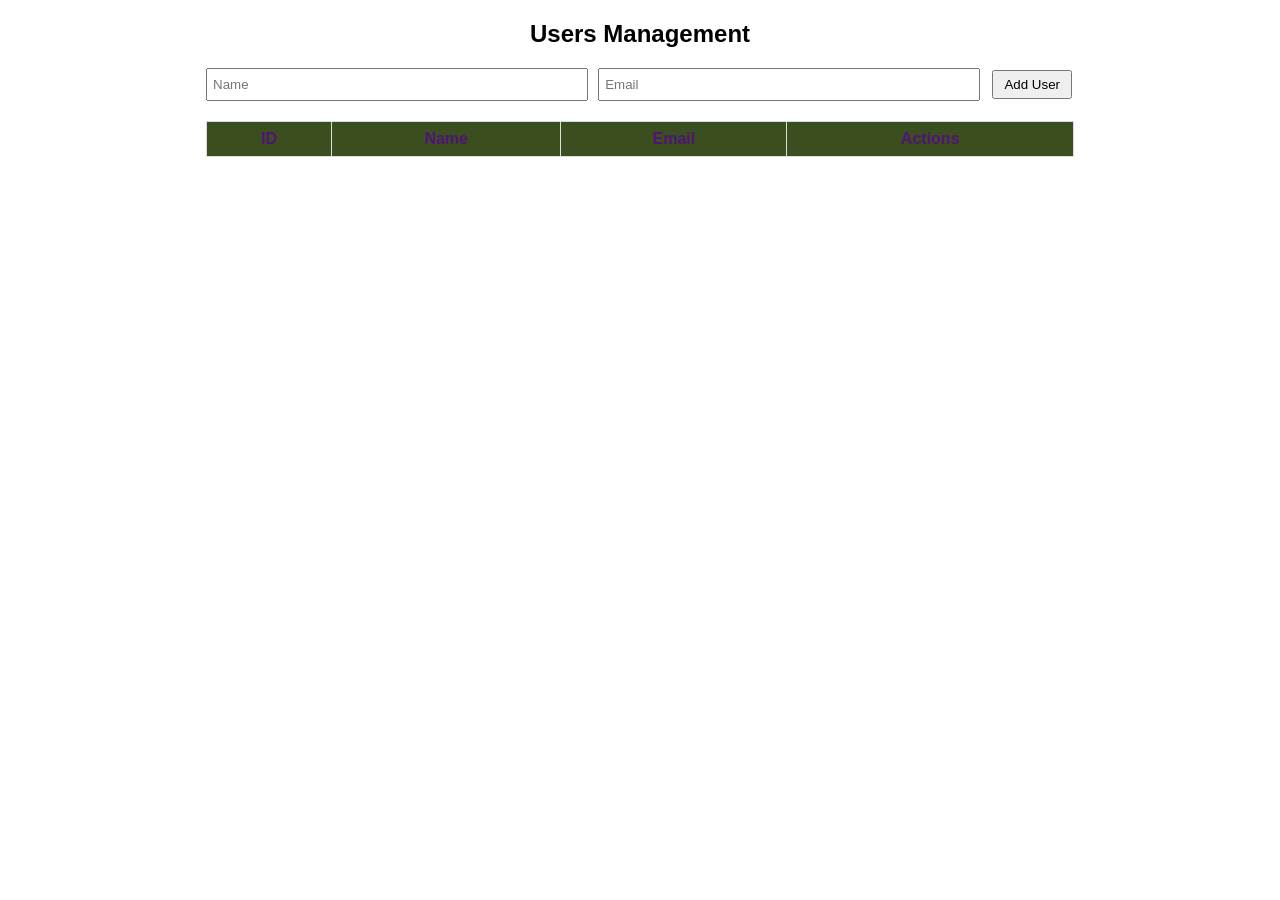
<file: frontend/index.html>
<!DOCTYPE html>
<html>
<head>
    <title>Users Management</title>
    <style>
        body { font-family: Arial, sans-serif; margin: 20px; }
        table { width: 70%; border-collapse: collapse; margin: 20px auto; }
        th, td { border: 1px solid #ddd; padding: 8px; text-align: center; }
        th { background-color: #3a4e20; color: rgb(80, 20, 119); }
        button { padding: 5px 10px; cursor: pointer; margin: 2px; }
        form { width: 70%; margin: 0 auto; display: flex; gap: 10px; }
        input { padding: 5px; flex: 1; }
    </style>

    <!-- Script for Datadog RUM Instrumentation -->
    <script>
        (function(h,o,u,n,d) {
                h=h[d]=h[d]||{q:[],onReady:function(c){h.q.push(c)}}
                d=o.createElement(u);d.async=1;d.src=n
                n=o.getElementsByTagName(u)[0];n.parentNode.insertBefore(d,n)
            })(window,document,'script','https://www.datadoghq-browser-agent.com/eu1/v5/datadog-rum.js','DD_RUM')
            DD_RUM.onReady(function() {
            DD_RUM.init({
                clientToken: 'pub3e9b63f2c7a178640348d8d18f360b0f',
                applicationId: '449dca58-c1db-4762-b1ee-d69785c402d0',
                site: 'datadoghq.eu',
                service: 'frontend',
                env: 'dev',
                version: '1.0',
                sessionSampleRate: 100,
                trackUserInteractions: true,
                sessionReplaySampleRate: 100,    
                trackResources: true,            
                trackLongTasks: true,            
                defaultPrivacyLevel: 'allow',    
            })
        })
    </script>
</head>
<body>
    <h2 style="text-align:center;">Users Management</h2>

    <!-- Add/Edit Form -->
    <form id="userForm">
        <input type="hidden" id="userId" value="">
        <input type="text" id="name" placeholder="Name" required>
        <input type="email" id="email" placeholder="Email" required>
        <button type="submit" id="submitBtn">Add User</button>
        <button type="button" id="cancelBtn" style="display:none;">Cancel</button>
    </form>

    <!-- Users Table -->
    <table id="usersTable">
        <thead>
            <tr>
                <th>ID</th>
                <th>Name</th>
                <th>Email</th>
                <th>Actions</th>
            </tr>
        </thead>
        <tbody></tbody>
    </table>

    <script>
        const apiUrl = "http://localhost:5000/users"; // Relative URL since backend serves frontend
        const form = document.getElementById("userForm");
        const nameInput = document.getElementById("name");
        const emailInput = document.getElementById("email");
        const userIdInput = document.getElementById("userId");
        const submitBtn = document.getElementById("submitBtn");
        const cancelBtn = document.getElementById("cancelBtn");

        async function fetchUsers() {
            const res = await fetch(apiUrl);
            const users = await res.json();
            console.log(users); // <— this will help debug
            const tbody = document.querySelector("#usersTable tbody");
            tbody.innerHTML = "";
            users.forEach(user => {
                const row = document.createElement("tr");
                row.innerHTML = `
                    <td>${user.id}</td>
                    <td>${user.name}</td>
                    <td>${user.email}</td>
                    <td>
                        <button onclick="startEdit(${user.id}, '${user.name}', '${user.email}')">Edit</button>
                        <button onclick="deleteUser(${user.id})">Delete</button>
                    </td>
                `;
                tbody.appendChild(row);
            });
        }

        // Delete user
        async function deleteUser(id) {
            if (!confirm("Are you sure you want to delete this user?")) return;
            await fetch(`${apiUrl}/${id}`, { method: "DELETE" });
            fetchUsers();
        }

        // Start editing a user
        function startEdit(id, name, email) {
            userIdInput.value = id;
            nameInput.value = name;
            emailInput.value = email;
            submitBtn.textContent = "Update User";
            cancelBtn.style.display = "inline";
        }

        // Cancel editing
        cancelBtn.addEventListener("click", () => {
            userIdInput.value = "";
            form.reset();
            submitBtn.textContent = "Add User";
            cancelBtn.style.display = "none";
        });

        // Handle form submit (add/edit)
        form.addEventListener("submit", async (e) => {
            e.preventDefault();
            const id = userIdInput.value;
            const payload = { name: nameInput.value, email: emailInput.value };
            if (id) {
                await fetch(`${apiUrl}/${id}`, {
                    method: "PUT",
                    headers: { "Content-Type": "application/json" },
                    body: JSON.stringify(payload)
                });
            } else {
                await fetch(apiUrl, {
                    method: "POST",
                    headers: { "Content-Type": "application/json" },
                    body: JSON.stringify(payload)
                });
            }
            form.reset();
            userIdInput.value = "";
            submitBtn.textContent = "Add User";
            cancelBtn.style.display = "none";
            fetchUsers();
        });

        fetchUsers();
    </script>
</body>
</html>
</file>
